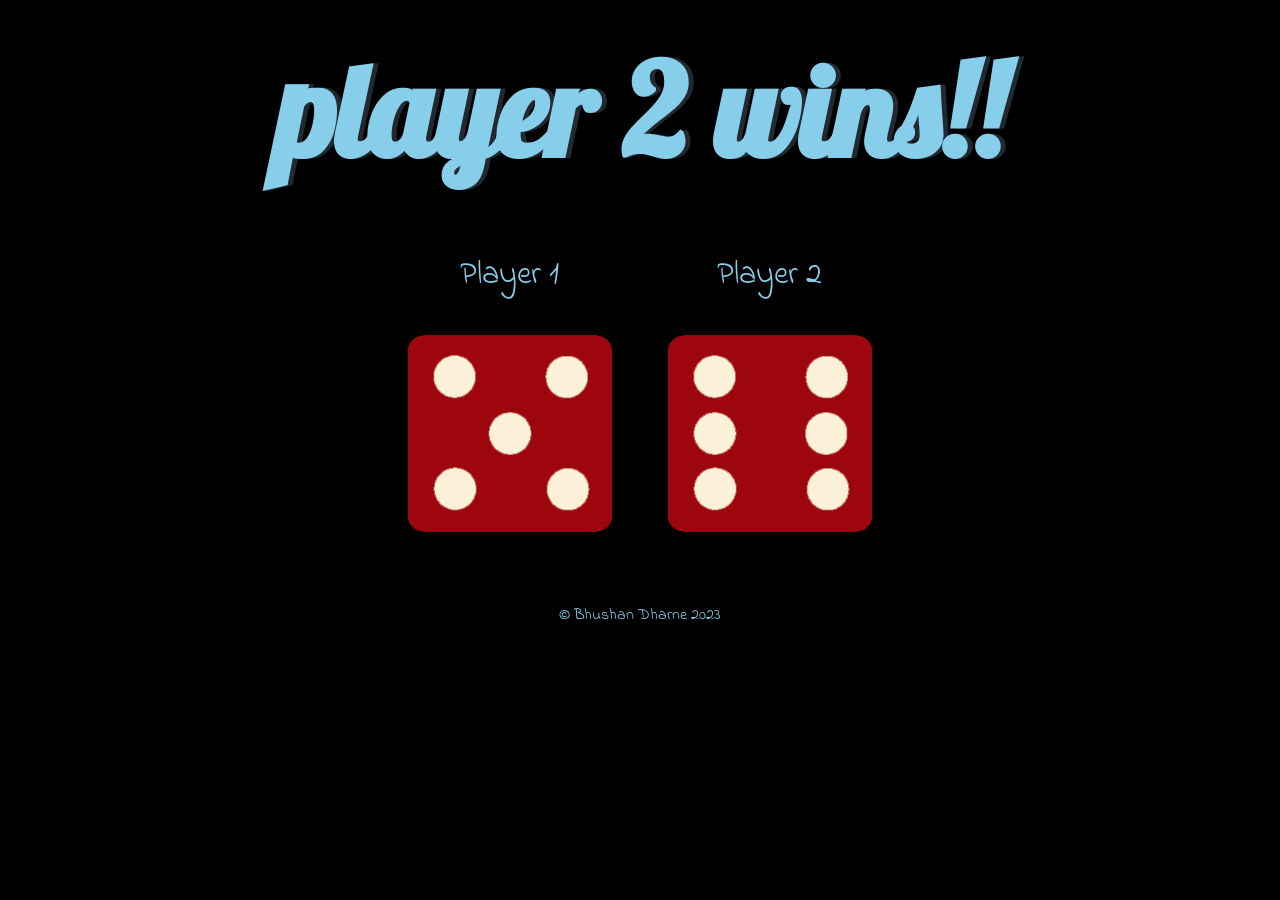
<file: index.html>
<!DOCTYPE html>
<html lang="en" dir="ltr">
  <head>
    <meta charset="utf-8">
    <title>Dicee</title>
    <link rel="stylesheet" href="styles.css">
    <link href="https://fonts.googleapis.com/css?family=Indie+Flower|Lobster" rel="stylesheet">

  </head>
  <body>

    <div class="container">
      <h1>Refresh Me</h1>

      <div class="dice">
        <p>Player 1</p>
        <img class="img1" src="dice6.png">
      </div>

      <div class="dice">
        <p>Player 2</p>
        <img class="img2" src="dice6.png">
      </div>

    </div>

<script src="index.js"></script>
  </body>

  <footer>
    ©️ Bhushan Dharne 2023
  </footer>
</html>
</file>
<file: styles.css>
.container {
  width: 70%;
  margin: auto;
  text-align: center;
}

.dice {
  text-align: center;
  display: inline-block;

}

body {
  background-color: black;
}

h1 {
  margin: 30px;
  font-family: 'Lobster', cursive;
  text-shadow: 5px 0 #232931;
  font-size: 8rem;
  color: skyblue;
}

p {
  font-size: 2rem;
  color: skyblue;
  font-family: 'Indie Flower', cursive;
}

img {
  width: 80%;
}

footer {
  margin-top: 5%;
  color: skyblue;
  text-align: center;
  font-family: 'Indie Flower', cursive;

}
</file>
